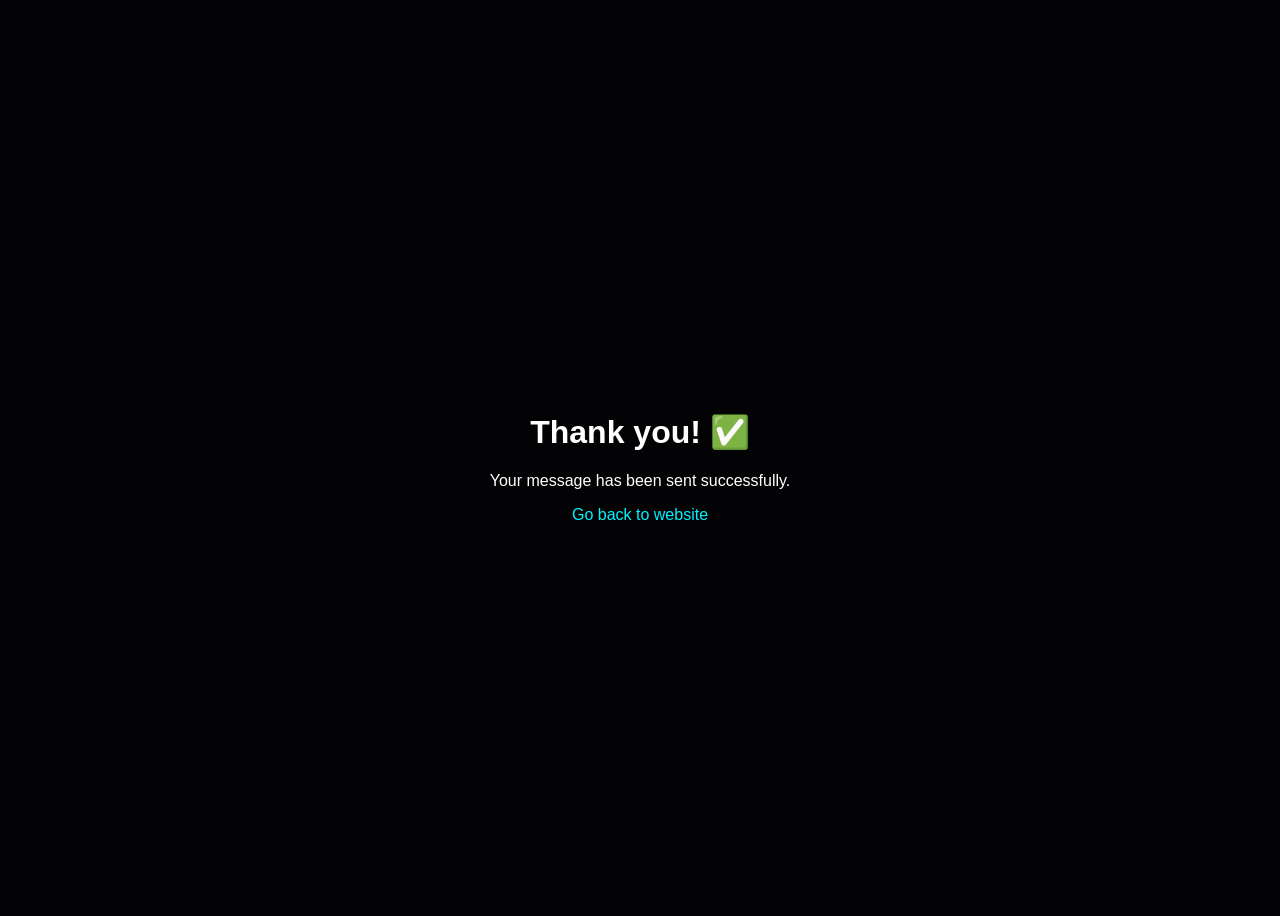
<file: thankyou.html>
<!DOCTYPE html>
<html lang="en">
<head>
  <meta charset="UTF-8">
  <title>Message Sent</title>
  <style>
    body {
      background: #030305;
      color: white;
      font-family: Inter, sans-serif;
      display: flex;
      align-items: center;
      justify-content: center;
      height: 100vh;
    }
    .box {
      text-align: center;
    }
    a {
      color: #00f2ff;
      text-decoration: none;
    }
  </style>
</head>
<body>
  <div class="box">
    <h1>Thank you! ✅</h1>
    <p>Your message has been sent successfully.</p>
    <a href="index.html">Go back to website</a>
  </div>
</body>
</html>
</file>
